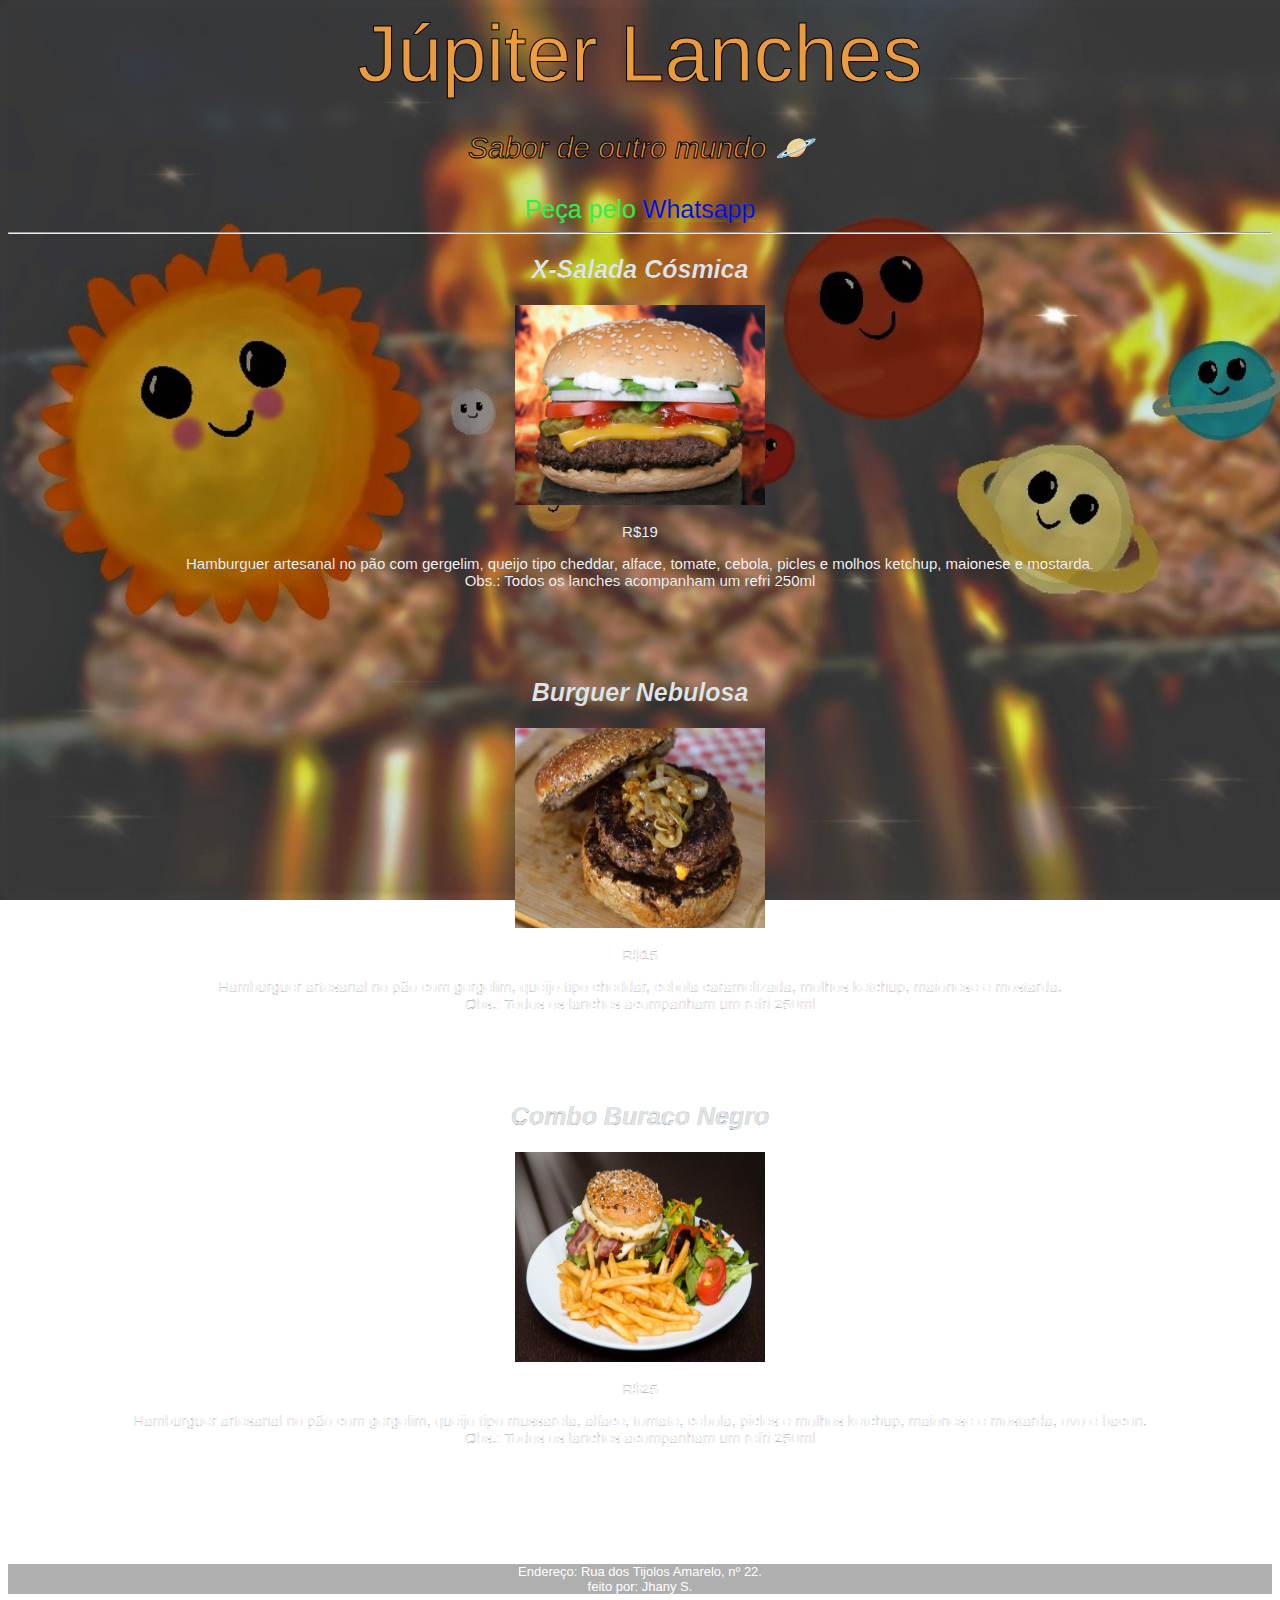
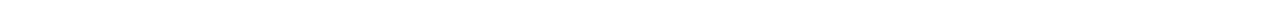
<file: index.html>
<!DOCTYPE html>
<html lang="pt-br"
    <!-- Fotos baixadas do banco de imagens gratuito, sem direito autoral https://pixabay.com// -->

<head>
    <meta charset="UTF-8">
    <meta name="viewport" content="width=device-width">
    <title>Júpiter Lanches</title>
    <style type="text/css">
        
    </style>
  
    <link rel="stylesheet" href="style.css">
</head>

<body>
    <header class="header">
        <div>Júpiter Lanches</div>
        <p class="sabor">Sabor de outro mundo 🪐</p>
        <div class="peca">Peça pelo <a href="https://web.whatsapp.com" target="blank">Whatsapp</a></div>
    </header>
<hr>


        <div class="X-salada">
            <h2>X-Salada Cósmica</h2>
            <img src="Imagens/hamburguer-simples.jpg" height="200" width="250">
            <p>R$19</p>
            <p>Hamburguer artesanal no pão com gergelim, queijo tipo cheddar, alface, tomate, cebola, picles e molhos ketchup, maionese e mostarda.<br>Obs.: Todos os lanches acompanham um refri 250ml</p></div>
            <br>
            <br>
            <br>
        <div class="Nebulosa">
            <h2>Burguer Nebulosa</h2>
            <img src="Imagens/burguer-melt.jpg" height="200" width="250">
            <p>R$15</p>
            <p>Hamburguer artesanal no pão com gergelim, queijo tipo cheddar, cebola caramelizada, molhos ketchup, maionese e mostarda.<br>Obs.: Todos os lanches acompanham um refri 250ml</p></div>
            <br>
            <br>
            <br>
        <div class="Buraco-negro">
            <h2>Combo Buraco Negro</h2>
            <img src="Imagens/hamburger-combo-batata-salada.jpg" height="210" width="250">
            <p>R$25</p>
            <p>Hamburguer artesanal no pão com gergelim, queijo tipo mussarela, alface, tomate, cebola, picles e molhos ketchup, maionese e mostarda, ovo e bacon.<br>Obs.: Todos os lanches acompanham um refri 250ml</p></div>
            <br>
            <br>
            <br>
            <br>
            <br>
            <p class="endereco"> Endereço: Rua dos Tijolos Amarelo, nº 22.<br> feito por: Jhany S.</p>
    
        </div>
</body>
</file>
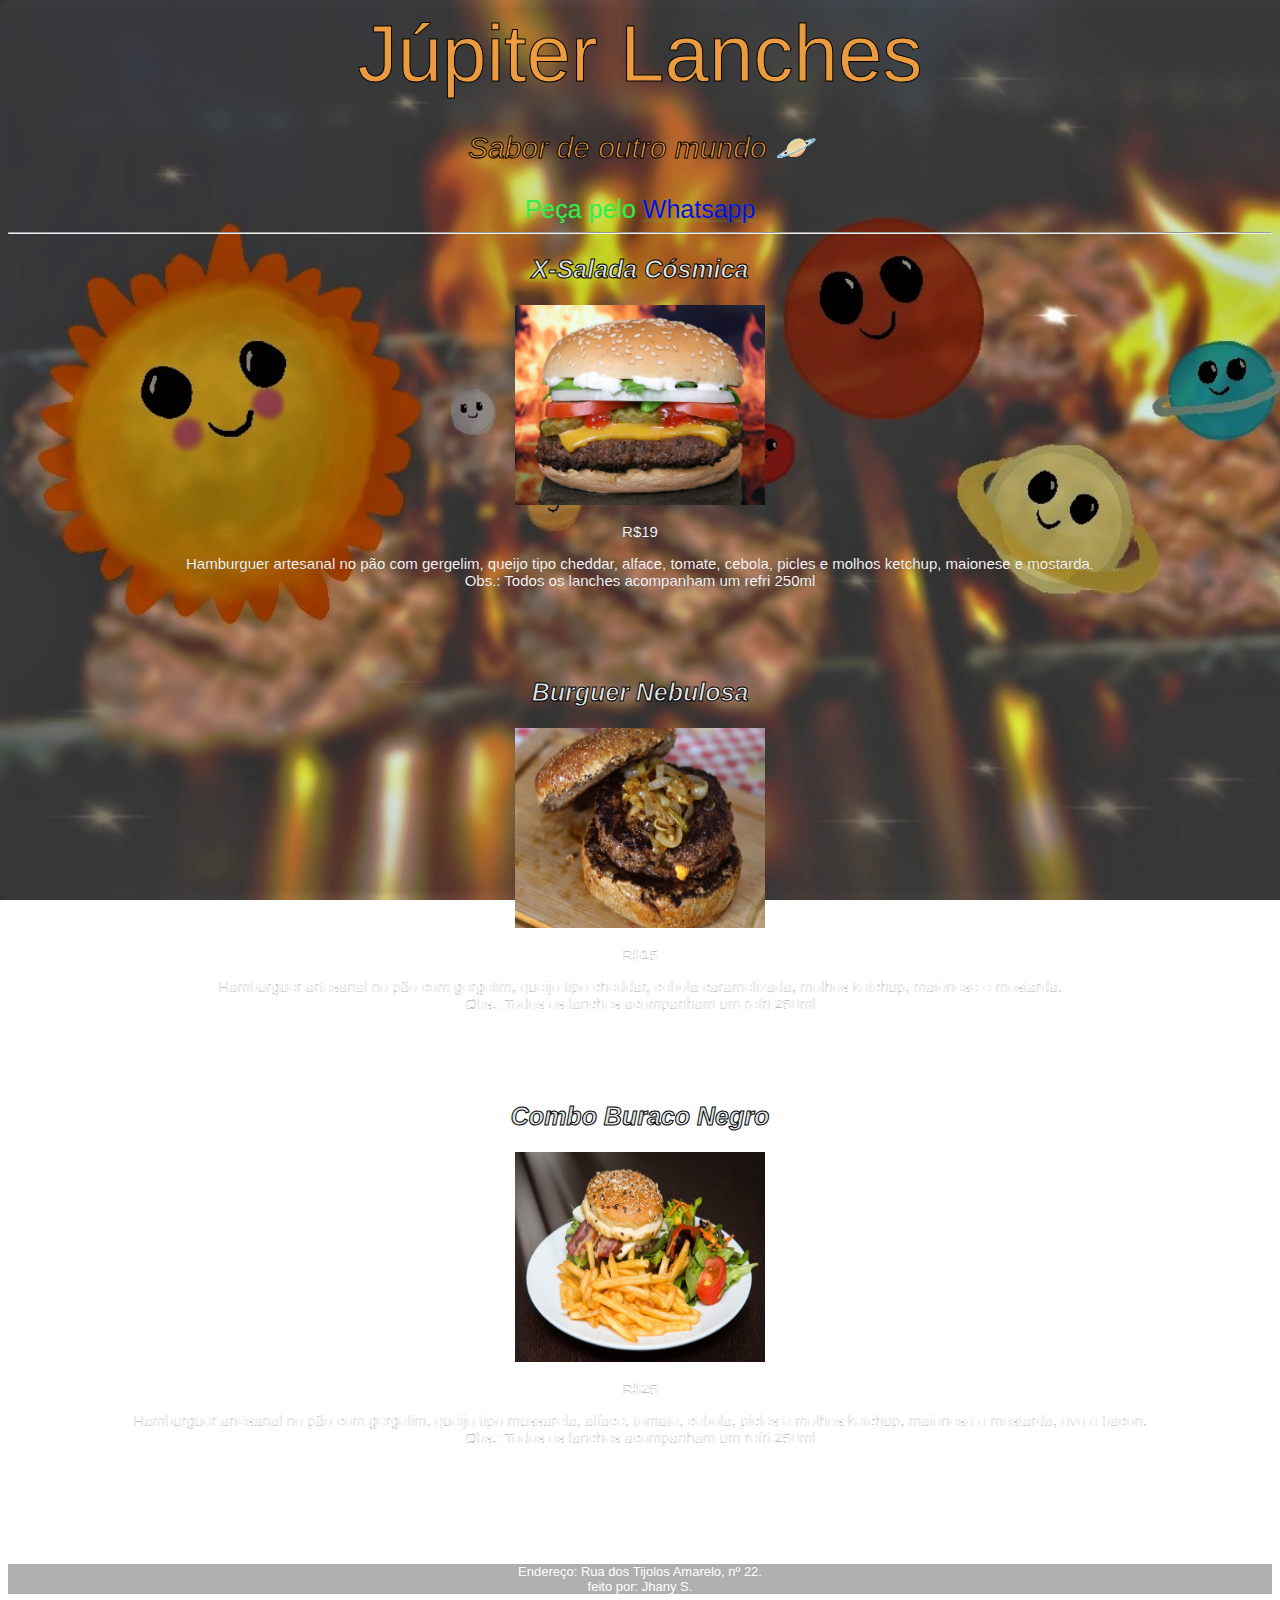
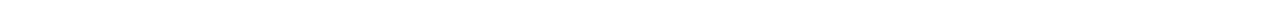
<file: cardapio.html>
<!DOCTYPE html>
<html lang="pt-br"
    <!-- Fotos baixadas do banco de imagens gratuito, sem direito autoral https://pixabay.com// -->

<head>
    <meta charset="UTF-8">
    <meta name="viewport" content="width=device-width">
    <title>Júpiter Lanches</title>
    <style type="text/css">
        
    </style>
  
    <link rel="stylesheet" href="cardapio.css">
</head>

<body>
    <header class="header">
        <div>Júpiter Lanches</div>
        <p class="sabor">Sabor de outro mundo 🪐</p>
        <div class="peca">Peça pelo <a href="https://web.whatsapp.com" target="blank">Whatsapp</a></div>
    </header>
<hr>


        <div class="X-salada">
            <h2>X-Salada Cósmica</h2>
            <img src="Imagens/hamburguer-simples.jpg" height="200" width="250">
            <p>R$19</p>
            <p>Hamburguer artesanal no pão com gergelim, queijo tipo cheddar, alface, tomate, cebola, picles e molhos ketchup, maionese e mostarda.<br>Obs.: Todos os lanches acompanham um refri 250ml</p></div>
            <br>
            <br>
            <br>
        <div class="Nebulosa">
            <h2>Burguer Nebulosa</h2>
            <img src="Imagens/burguer-melt.jpg" height="200" width="250">
            <p>R$15</p>
            <p>Hamburguer artesanal no pão com gergelim, queijo tipo cheddar, cebola caramelizada, molhos ketchup, maionese e mostarda.<br>Obs.: Todos os lanches acompanham um refri 250ml</p></div>
            <br>
            <br>
            <br>
        <div class="Buraco-negro">
            <h2>Combo Buraco Negro</h2>
            <img src="Imagens/hamburger-combo-batata-salada.jpg" height="210" width="250">
            <p>R$25</p>
            <p>Hamburguer artesanal no pão com gergelim, queijo tipo mussarela, alface, tomate, cebola, picles e molhos ketchup, maionese e mostarda, ovo e bacon.<br>Obs.: Todos os lanches acompanham um refri 250ml</p></div>
            <br>
            <br>
            <br>
            <br>
            <br>
            <p class="endereco"> Endereço: Rua dos Tijolos Amarelo, nº 22.<br> feito por: Jhany S.</p>
    
        </div>
</body>
</file>
<file: style.css>
body {
    background-image: url(Imagens/Background-sistema-solar2.jpg);
    background-attachment: fixed;
    background-size: cover;
    background-repeat: no-repeat;
    font-family: 'Lucida Sans', 'Lucida Sans Regular', 'Lucida Grande', 'Lucida Sans Unicode', Geneva, Verdana, sans-serif;
    text-align: center;
  
   
}

.header {
    color:rgba(243, 159, 64, 0.959);
    -webkit-text-stroke-width: 1px;
    -webkit-text-stroke-color: #000;
    font-size: 80px;
    font-family: 'Lucida Sans', 'Lucida Sans Regular', 'Lucida Grande', 'Lucida Sans Unicode', Geneva, Verdana, sans-serif;
    
}

.sabor { 
    color:rgba(243, 159, 64, 0.959);
    -webkit-text-stroke-width: 1px;
    -webkit-text-stroke-color: #000;
    font-size: 30px;
    font-style: italic;
    font-family: 'Lucida Sans', 'Lucida Sans Regular', 'Lucida Grande', 'Lucida Sans Unicode', Geneva, Verdana, sans-serif;

}

.peca {
    color:rgb(46, 240, 79);
    font-size: 25px;
    -webkit-text-stroke-width: 1px;
    -webkit-text-stroke-color: #44e7442a;
    font-family: 'Lucida Sans', 'Lucida Sans Regular', 'Lucida Grande', 'Lucida Sans Unicode', Geneva, Verdana, sans-serif;
    

}

h2 {
    font-style: italic;
    font-size: 25px;
    font-family: 'Lucida Sans', 'Lucida Sans Regular', 'Lucida Grande', 'Lucida Sans Unicode', Geneva, Verdana, sans-serif;
    color: rgb(223, 229, 230);

    
}

.X-salada {
    font-size: 15px;
    font-family: 'Lucida Sans', 'Lucida Sans Regular', 'Lucida Grande', 'Lucida Sans Unicode', Geneva, Verdana, sans-serif;
    color: rgb(255, 254, 254);
    -webkit-text-stroke-width: 0.1px;
    -webkit-text-stroke-color: #000;

}

.Nebulosa {
    font-size: 15px;
    font-family: 'Lucida Sans', 'Lucida Sans Regular', 'Lucida Grande', 'Lucida Sans Unicode', Geneva, Verdana, sans-serif;
    color: rgb(255, 255, 255);
    -webkit-text-stroke-width: 0.1px;
    -webkit-text-stroke-color: #000;
}

.Buraco-negro {
    font-size: 15px;
    font-family: 'Lucida Sans', 'Lucida Sans Regular', 'Lucida Grande', 'Lucida Sans Unicode', Geneva, Verdana, sans-serif;
    color: rgb(255, 255, 255);
    -webkit-text-stroke-width: 0.1px;
    -webkit-text-stroke-color: #000;
}

.endereco {
    font-size: 13px;
    font-family: 'Lucida Sans', 'Lucida Sans Regular', 'Lucida Grande', 'Lucida Sans Unicode', Geneva, Verdana, sans-serif;
    color: rgb(255, 255, 255);
    background-color: rgba(0, 0, 0, 0.315);
}
</file>
<file: cardapio.css>
body {
    background-image: url(Imagens/Background-sistema-solar2.jpg);
    background-attachment: fixed;
    background-size: cover;
    background-repeat: no-repeat;
    font-family: 'Lucida Sans', 'Lucida Sans Regular', 'Lucida Grande', 'Lucida Sans Unicode', Geneva, Verdana, sans-serif;
    text-align: center;
  
   
}

.header {
    color:rgba(243, 159, 64, 0.959);
    -webkit-text-stroke-width: 1px;
    -webkit-text-stroke-color: #000;
    font-size: 80px;
    font-family: 'Lucida Sans', 'Lucida Sans Regular', 'Lucida Grande', 'Lucida Sans Unicode', Geneva, Verdana, sans-serif;
    
}

.sabor { 
    color:rgba(243, 159, 64, 0.959);
    -webkit-text-stroke-width: 1px;
    -webkit-text-stroke-color: #000;
    font-size: 30px;
    font-style: italic;
    font-family: 'Lucida Sans', 'Lucida Sans Regular', 'Lucida Grande', 'Lucida Sans Unicode', Geneva, Verdana, sans-serif;

}

.peca {
    color:rgb(46, 240, 79);
    font-size: 25px;
    -webkit-text-stroke-width: 1px;
    -webkit-text-stroke-color: #44e7442a;
    font-family: 'Lucida Sans', 'Lucida Sans Regular', 'Lucida Grande', 'Lucida Sans Unicode', Geneva, Verdana, sans-serif;
    

}

h2 {
    font-style: italic;
    font-size: 25px;
    font-family: 'Lucida Sans', 'Lucida Sans Regular', 'Lucida Grande', 'Lucida Sans Unicode', Geneva, Verdana, sans-serif;
    color: rgb(223, 229, 230);
    -webkit-text-stroke-width: 1px;
    -webkit-text-stroke-color: #000;
}

.X-salada {
    font-size: 15px;
    font-family: 'Lucida Sans', 'Lucida Sans Regular', 'Lucida Grande', 'Lucida Sans Unicode', Geneva, Verdana, sans-serif;
    color: rgb(255, 254, 254);
    -webkit-text-stroke-width: 0.1px;
    -webkit-text-stroke-color: #000;

}

.Nebulosa {
    font-size: 15px;
    font-family: 'Lucida Sans', 'Lucida Sans Regular', 'Lucida Grande', 'Lucida Sans Unicode', Geneva, Verdana, sans-serif;
    color: rgb(255, 255, 255);
    -webkit-text-stroke-width: 0.1px;
    -webkit-text-stroke-color: #000;
}

.Buraco-negro {
    font-size: 15px;
    font-family: 'Lucida Sans', 'Lucida Sans Regular', 'Lucida Grande', 'Lucida Sans Unicode', Geneva, Verdana, sans-serif;
    color: rgb(255, 255, 255);
    -webkit-text-stroke-width: 0.1px;
    -webkit-text-stroke-color: #000;
}

.endereco {
    font-size: 13px;
    font-family: 'Lucida Sans', 'Lucida Sans Regular', 'Lucida Grande', 'Lucida Sans Unicode', Geneva, Verdana, sans-serif;
    color: rgb(255, 255, 255);
    background-color: rgba(0, 0, 0, 0.315);
}
</file>
